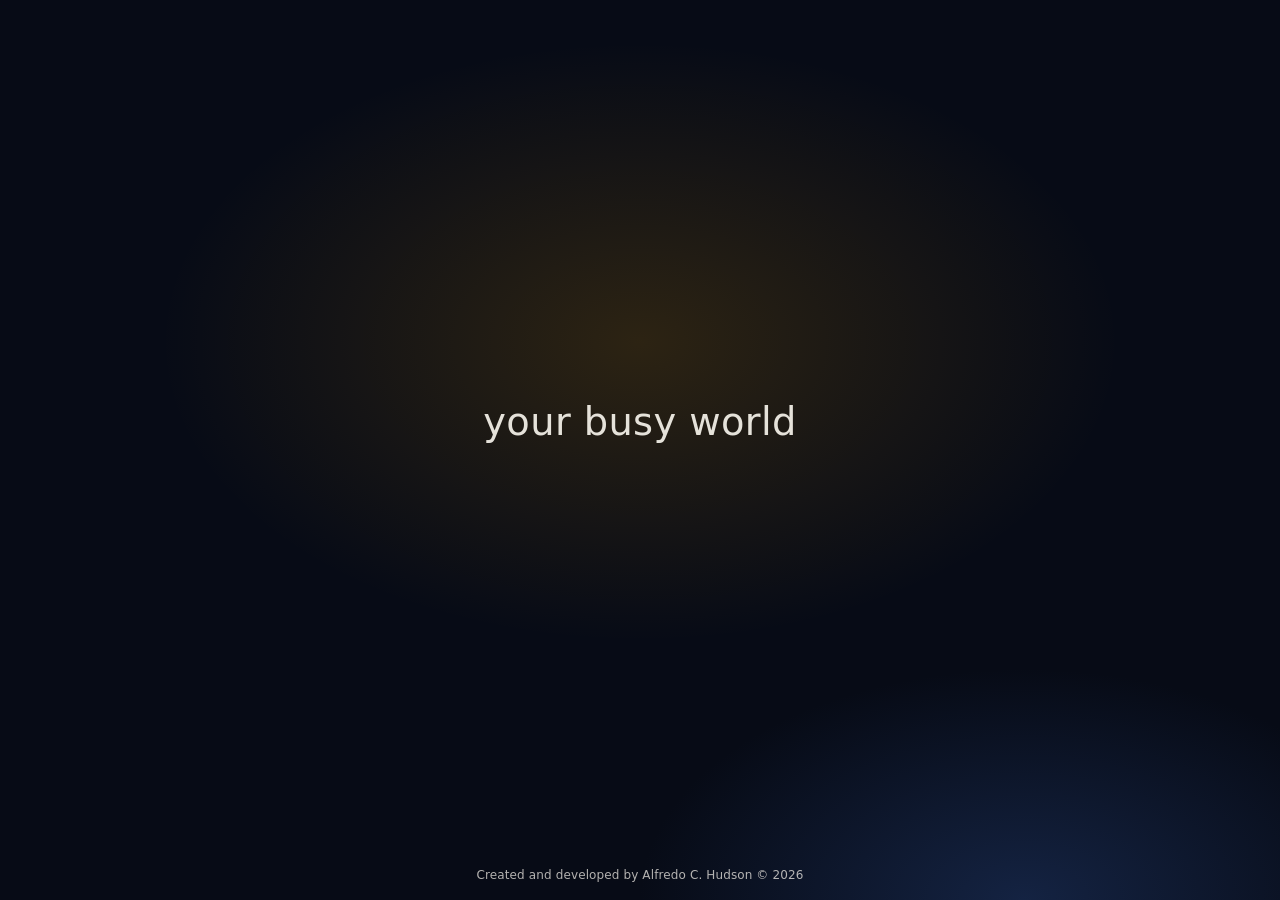
<file: site/index.html>
<!doctype html>
<html lang="en">
  <head>
    <meta charset="UTF-8" />
    <meta name="viewport" content="width=device-width, initial-scale=1, viewport-fit=cover" />
    <meta name="theme-color" content="#0b1020" />
    <meta name="color-scheme" content="dark light" />
    <meta name="apple-mobile-web-app-capable" content="yes" />
    <meta name="mobile-web-app-capable" content="yes" />
    <meta name="apple-mobile-web-app-status-bar-style" content="black-translucent" />
    <meta name="apple-mobile-web-app-title" content="Transcribe" />
    <meta name="application-name" content="Transcribe" />
    <meta name="format-detection" content="telephone=no" />
    <meta
      name="description"
      content="Transcribe records, transcribes, and answers from your notes on this device. Created and developed by Alfredo C. Hudson."
    />
    <title>Transcribe</title>
    <link rel="icon" href="./favicon.svg" type="image/svg+xml" />
    <link rel="icon" href="./favicon-32.png" sizes="32x32" type="image/png" />
    <link rel="apple-touch-icon" href="./icons/apple-touch-icon.png" />
    <link rel="manifest" href="./manifest.webmanifest" />
    <!-- apple-splash:start -->
    <link rel="apple-touch-startup-image" media="screen and (device-width: 320px) and (device-height: 568px) and (-webkit-device-pixel-ratio: 2) and (orientation: portrait)" href="./splash/iphone-se-portrait.png" />
    <link rel="apple-touch-startup-image" media="screen and (device-width: 568px) and (device-height: 320px) and (-webkit-device-pixel-ratio: 2) and (orientation: landscape)" href="./splash/iphone-se-landscape.png" />
    <link rel="apple-touch-startup-image" media="screen and (device-width: 375px) and (device-height: 667px) and (-webkit-device-pixel-ratio: 2) and (orientation: portrait)" href="./splash/iphone-8-portrait.png" />
    <link rel="apple-touch-startup-image" media="screen and (device-width: 667px) and (device-height: 375px) and (-webkit-device-pixel-ratio: 2) and (orientation: landscape)" href="./splash/iphone-8-landscape.png" />
    <link rel="apple-touch-startup-image" media="screen and (device-width: 375px) and (device-height: 812px) and (-webkit-device-pixel-ratio: 3) and (orientation: portrait)" href="./splash/iphone-x-portrait.png" />
    <link rel="apple-touch-startup-image" media="screen and (device-width: 812px) and (device-height: 375px) and (-webkit-device-pixel-ratio: 3) and (orientation: landscape)" href="./splash/iphone-x-landscape.png" />
    <link rel="apple-touch-startup-image" media="screen and (device-width: 360px) and (device-height: 780px) and (-webkit-device-pixel-ratio: 3) and (orientation: portrait)" href="./splash/iphone-12-mini-portrait.png" />
    <link rel="apple-touch-startup-image" media="screen and (device-width: 780px) and (device-height: 360px) and (-webkit-device-pixel-ratio: 3) and (orientation: landscape)" href="./splash/iphone-12-mini-landscape.png" />
    <link rel="apple-touch-startup-image" media="screen and (device-width: 390px) and (device-height: 844px) and (-webkit-device-pixel-ratio: 3) and (orientation: portrait)" href="./splash/iphone-12-portrait.png" />
    <link rel="apple-touch-startup-image" media="screen and (device-width: 844px) and (device-height: 390px) and (-webkit-device-pixel-ratio: 3) and (orientation: landscape)" href="./splash/iphone-12-landscape.png" />
    <link rel="apple-touch-startup-image" media="screen and (device-width: 428px) and (device-height: 926px) and (-webkit-device-pixel-ratio: 3) and (orientation: portrait)" href="./splash/iphone-14-plus-portrait.png" />
    <link rel="apple-touch-startup-image" media="screen and (device-width: 926px) and (device-height: 428px) and (-webkit-device-pixel-ratio: 3) and (orientation: landscape)" href="./splash/iphone-14-plus-landscape.png" />
    <link rel="apple-touch-startup-image" media="screen and (device-width: 393px) and (device-height: 852px) and (-webkit-device-pixel-ratio: 3) and (orientation: portrait)" href="./splash/iphone-15-pro-portrait.png" />
    <link rel="apple-touch-startup-image" media="screen and (device-width: 852px) and (device-height: 393px) and (-webkit-device-pixel-ratio: 3) and (orientation: landscape)" href="./splash/iphone-15-pro-landscape.png" />
    <link rel="apple-touch-startup-image" media="screen and (device-width: 430px) and (device-height: 932px) and (-webkit-device-pixel-ratio: 3) and (orientation: portrait)" href="./splash/iphone-15-pro-max-portrait.png" />
    <link rel="apple-touch-startup-image" media="screen and (device-width: 932px) and (device-height: 430px) and (-webkit-device-pixel-ratio: 3) and (orientation: landscape)" href="./splash/iphone-15-pro-max-landscape.png" />
    <link rel="apple-touch-startup-image" media="screen and (device-width: 440px) and (device-height: 956px) and (-webkit-device-pixel-ratio: 3) and (orientation: portrait)" href="./splash/iphone-16-pro-max-portrait.png" />
    <link rel="apple-touch-startup-image" media="screen and (device-width: 956px) and (device-height: 440px) and (-webkit-device-pixel-ratio: 3) and (orientation: landscape)" href="./splash/iphone-16-pro-max-landscape.png" />
    <link rel="apple-touch-startup-image" media="screen and (device-width: 744px) and (device-height: 1133px) and (-webkit-device-pixel-ratio: 2) and (orientation: portrait)" href="./splash/ipad-mini-portrait.png" />
    <link rel="apple-touch-startup-image" media="screen and (device-width: 1133px) and (device-height: 744px) and (-webkit-device-pixel-ratio: 2) and (orientation: landscape)" href="./splash/ipad-mini-landscape.png" />
    <link rel="apple-touch-startup-image" media="screen and (device-width: 810px) and (device-height: 1080px) and (-webkit-device-pixel-ratio: 2) and (orientation: portrait)" href="./splash/ipad-10-portrait.png" />
    <link rel="apple-touch-startup-image" media="screen and (device-width: 1080px) and (device-height: 810px) and (-webkit-device-pixel-ratio: 2) and (orientation: landscape)" href="./splash/ipad-10-landscape.png" />
    <link rel="apple-touch-startup-image" media="screen and (device-width: 834px) and (device-height: 1194px) and (-webkit-device-pixel-ratio: 2) and (orientation: portrait)" href="./splash/ipad-pro-11-portrait.png" />
    <link rel="apple-touch-startup-image" media="screen and (device-width: 1194px) and (device-height: 834px) and (-webkit-device-pixel-ratio: 2) and (orientation: landscape)" href="./splash/ipad-pro-11-landscape.png" />
    <link rel="apple-touch-startup-image" media="screen and (device-width: 1024px) and (device-height: 1366px) and (-webkit-device-pixel-ratio: 2) and (orientation: portrait)" href="./splash/ipad-pro-12-portrait.png" />
    <link rel="apple-touch-startup-image" media="screen and (device-width: 1366px) and (device-height: 1024px) and (-webkit-device-pixel-ratio: 2) and (orientation: landscape)" href="./splash/ipad-pro-12-landscape.png" />
    <link rel="apple-touch-startup-image" media="screen and (device-width: 1032px) and (device-height: 1376px) and (-webkit-device-pixel-ratio: 2) and (orientation: portrait)" href="./splash/ipad-pro-13-portrait.png" />
    <link rel="apple-touch-startup-image" media="screen and (device-width: 1376px) and (device-height: 1032px) and (-webkit-device-pixel-ratio: 2) and (orientation: landscape)" href="./splash/ipad-pro-13-landscape.png" />
    <!-- apple-splash:end -->
    <script>
      try {
        var theme = localStorage.getItem('transcribe-theme')
        var dark =
          theme === 'dark' ||
          (theme !== 'light' && window.matchMedia('(prefers-color-scheme: dark)').matches)
        document.documentElement.dataset.theme = dark ? 'dark' : 'light'
        var color = document.querySelector('meta[name="theme-color"]')
        if (color) color.setAttribute('content', dark ? '#0b1020' : '#f3efe6')
      } catch (e) {}
    </script>
    <script type="module" crossorigin src="./assets/index-DTwmvp_i.js"></script>
    <link rel="modulepreload" crossorigin href="./assets/rolldown-runtime-BCiCTKAo.js">
    <link rel="stylesheet" crossorigin href="./assets/index-gpVbg-Z4.css">
  <link rel="manifest" href="./manifest.webmanifest"></head>
  <body>
    <div id="app"></div>
  </body>
</html>
</file>
<file: site/assets/index-gpVbg-Z4.css>
:root{--safe-top:max(var(--test-safe-top,0px), env(safe-area-inset-top,0px));--safe-right:max(var(--test-safe-right,0px), env(safe-area-inset-right,0px));--safe-bottom:max(var(--test-safe-bottom,0px), env(safe-area-inset-bottom,0px));--safe-left:max(var(--test-safe-left,0px), env(safe-area-inset-left,0px));--bg:#0b1020;--bg-2:#12182a;--bg-3:#1a2236;--bg-4:#243049;--ink:#f6f3ec;--muted:#c3cad8;--faint:#93a0b8;--line:#f6f3ec1f;--amber:#f0a202;--amber-2:#ff8a2a;--amber-ink:#1c1404;--danger:#ff8d8d;--ok:#5ee0a0;--shadow:none;--radius:18px;--lightningcss-light: ;--lightningcss-dark:initial;color-scheme:dark;background:var(--bg);color:var(--ink);font-family:-apple-system,BlinkMacSystemFont,Segoe UI,system-ui,sans-serif;font-size:100%}[data-theme=light]{--bg:#f3efe6;--bg-2:#fffdf8;--bg-3:#fff;--bg-4:#efe8dc;--ink:#1c1915;--muted:#5c564c;--faint:#7a7368;--line:#1c19151f;--amber:#a15c00;--amber-2:#c2410c;--amber-ink:#1c1404;--danger:#9d1c2c;--ok:#0d6b45;--shadow:0 12px 30px #281e0a0f;--lightningcss-light:initial;--lightningcss-dark: ;color-scheme:light}@media (prefers-color-scheme:light){:root:not([data-theme]){--bg:#f3efe6;--bg-2:#fffdf8;--ink:#1c1915;--muted:#5c564c;--lightningcss-light:initial;--lightningcss-dark: ;color-scheme:light}}@media (prefers-color-scheme:dark){:root:not([data-theme]){--lightningcss-light: ;--lightningcss-dark:initial;color-scheme:dark}}*{box-sizing:border-box}html,body,#app{height:100%;margin:0}html{overflow:hidden}body{min-height:100vh;min-height:100svh;background:var(--bg);min-height:100dvh;color:var(--ink);-webkit-text-size-adjust:100%;-moz-text-size-adjust:100%;text-size-adjust:100%;font-size:1rem;line-height:1.45}button,input,textarea,select{font:inherit;color:inherit}button{cursor:pointer}img,svg,video,canvas,audio{max-width:100%}p,h1,h2,h3{overflow-wrap:anywhere}.app{height:100vh;height:100svh;background:radial-gradient(900px 480px at 50% -10%, #f0a20214, transparent 55%), var(--bg);height:100dvh;position:relative;overflow:hidden}@media (display-mode:standalone),(display-mode:fullscreen){.app{height:100dvh}}.home-layer{opacity:0;flex-direction:column;height:100%;min-height:0;transition:opacity .7s linear;display:flex}.app[data-phase=crossfade] .home-layer,.app[data-phase=done] .home-layer{opacity:1}.app:not([data-phase=done]) .home-layer{pointer-events:none}.splash{z-index:5;padding:calc(var(--safe-top) + 1rem) calc(var(--safe-right) + 1rem) calc(var(--safe-bottom) + 1rem) calc(var(--safe-left) + 1rem);opacity:1;background:radial-gradient(800px 500px at 50% 38%,#f0a20229,#0000 60%),radial-gradient(700px 420px at 80% 100%,#24407873,#0000 55%),#070b16;flex-direction:column;justify-content:flex-end;transition:opacity .7s linear;display:flex;position:absolute;inset:0}.app[data-phase=crossfade] .splash,.app[data-phase=done] .splash{opacity:0;pointer-events:none}.splash-center{inset:calc(var(--safe-top) + 1rem) calc(var(--safe-right) + 1rem) calc(var(--safe-bottom) + 4.5rem) calc(var(--safe-left) + 1rem);place-items:center;display:grid;position:absolute}.line{opacity:0;text-align:center;max-width:100%;margin:0;transition:opacity .7s linear;position:absolute}.line-world{letter-spacing:.01em;color:#f6f3eceb;font-size:clamp(1.35rem,4vw,2.4rem);font-weight:460}.line-word{letter-spacing:min(.42em,2vw);text-transform:uppercase;background:linear-gradient(100deg,#ffe0b0 0%,#f0a202 38%,#ff7a1a 72%,#ffb347 100%);color:#0000;-webkit-background-clip:text;background-clip:text;padding-left:min(.42em,2vw);font-size:min(3.2rem,6vw);font-weight:650;line-height:1.15}@media (prefers-reduced-motion:no-preference){.app[data-phase=word-hold] .line-word,.app[data-phase=word-in] .line-word{animation:2.4s ease-in-out infinite glow}}@keyframes glow{0%,to{filter:drop-shadow(0 0 10px #ff962847)}50%{filter:drop-shadow(0 0 22px #ff7a1a9e)}}.app[data-phase=world-in] .line-world,.app[data-phase=world-hold] .line-world,.app[data-phase=word-in] .line-word,.app[data-phase=word-hold] .line-word,.app[data-phase=crossfade] .line-word{opacity:1}.credit{z-index:1;text-align:center;letter-spacing:.01em;color:#f6f3ecb8;margin:0;font-size:.75rem;position:relative}.shell{width:100%;min-width:0;min-height:0;padding:var(--safe-top) var(--safe-right) var(--safe-bottom) var(--safe-left);flex-direction:column;flex:auto;display:flex;overflow:hidden}.sidenav,.menubar{display:none}.workspace{display:contents}.tabbar{border-top:1px solid var(--line);background:color-mix(in srgb, var(--bg) 92%, black 8%);flex:none;grid-template-columns:repeat(5,minmax(0,1fr));gap:2px;display:grid}.tab,.nav-btn,.hit,.btn,.icon-btn{min-width:44px;min-height:44px}.tab{color:var(--faint);background:0 0;border:0;flex-direction:column;justify-content:center;align-items:center;gap:2px;padding:6px 2px;display:flex}.tab span{text-align:center;font-size:.68rem;line-height:1.1}.tab[aria-current=page],.nav-btn[aria-current=page]{color:var(--amber)}.main{flex:1;min-width:0;min-height:0;padding:1rem 1rem 1.25rem;overflow:auto}.page{width:min(100%,1120px);min-width:0;margin:0 auto}@media (min-width:700px) and (min-height:600px){.shell{flex-direction:column}.workspace{flex:1;min-width:0;min-height:0;display:flex}.menubar{border-bottom:1px solid var(--line);background:color-mix(in srgb, var(--bg-2) 88%, transparent);z-index:5;flex:none;align-items:stretch;gap:.15rem;padding:.2rem .6rem;display:flex;position:relative}.sidenav{border-right:1px solid var(--line);background:color-mix(in srgb, var(--bg-2) 80%, transparent);flex-direction:column;flex:0 0 220px;gap:.25rem;width:220px;padding:1.1rem .75rem;display:flex;overflow:auto}.tabbar{display:none}.main{padding:1.75rem 2rem 2.5rem}}@media (min-width:1200px){.sidenav{flex-basis:260px;width:260px}}.brand{letter-spacing:.01em;align-items:center;gap:.7rem;padding:.35rem .55rem 1rem;font-weight:680;display:flex}.brand small{color:var(--faint);font-size:.75rem;font-weight:450;display:block}.nav-btn{text-align:left;width:100%;color:var(--muted);background:0 0;border:0;border-radius:12px;align-items:center;gap:.7rem;padding:.55rem .7rem;display:flex}.nav-btn[aria-current=page]{background:color-mix(in srgb, var(--amber) 16%, transparent);color:var(--ink)}.eyebrow{color:var(--amber);letter-spacing:.14em;text-transform:uppercase;margin:0;font-size:.8rem}h1{margin:.2rem 0 .4rem;font-size:clamp(1.7rem,3vw,2.4rem);font-weight:680;line-height:1.1}h2{margin:0 0 .4rem;font-size:1.15rem}.lede{color:var(--muted);max-width:42rem;margin:0 0 1rem}.stack{gap:.75rem;display:grid}.row{flex-wrap:wrap;align-items:center;gap:.6rem;min-width:0;display:flex}.page{container-type:inline-size}.notes{gap:.75rem;display:grid}@container (width>=720px){.notes{grid-template-columns:1fr 1fr}}.card{background:var(--bg-3);border:1px solid var(--line);border-radius:var(--radius);box-shadow:var(--shadow);min-width:0;padding:.9rem 1rem}.card h3{margin:0 0 .25rem;font-size:1.05rem}.meta{color:var(--faint);margin:0;font-size:.85rem}.excerpt{color:var(--muted);margin:.45rem 0 0}button,.chip,.btn,.tab,.nav-btn{touch-action:manipulation}.btn,.icon-btn{border:1px solid var(--line);background:var(--bg-3);border-radius:999px;justify-content:center;align-items:center;gap:.45rem;padding:.55rem .95rem;text-decoration:none;display:inline-flex}.btn-primary{background:linear-gradient(180deg, #ffc14d, var(--amber) 45%, #e07a00);color:var(--amber-ink);border-color:#0000;font-weight:680}.btn-block{width:100%;min-height:48px}.file-list{grid-template-columns:minmax(0,1fr);gap:.5rem;width:100%;min-width:0;margin:.8rem 0;padding:0;list-style:none;display:grid}.file-list li,.bundle-card{flex-direction:column;align-items:stretch;gap:.55rem;width:100%;min-width:0;max-width:100%;display:flex}[data-room-card]{grid-template-columns:minmax(0,1fr);place-items:stretch stretch;width:100%;min-width:0;max-width:100%;display:grid;overflow-x:clip}[data-room-card]>*,[data-room-card] p,[data-room-card] .bundle-title,[data-room-card] .meta,[data-room-card] .transcript-preview,[data-room-card] .transcript-preview p{white-space:normal;word-break:normal;overflow-wrap:break-word;writing-mode:horizontal-tb;width:100%;min-width:0;max-width:100%}.file-list li.file-row{flex-direction:row;align-items:center}.file-list li>*,.bundle-card>*{min-width:0;max-width:100%}.bundle-title{overflow-wrap:anywhere;display:block}.bundle-actions{flex-wrap:wrap;gap:.5rem;width:100%;display:flex}.bundle-actions .btn{flex:9rem;min-width:44px;min-height:44px}[data-update-actions]{width:100%;display:grid}[data-update-actions] .btn{white-space:normal;overflow-wrap:anywhere;width:100%;height:auto;min-height:44px}[data-update-toast],[data-version-gap],[data-app-version]{overflow-wrap:anywhere}.lens-field,.lens-panel,.ask-panel{width:100%;min-width:0}.lens-panel{gap:.45rem;margin-top:.55rem;display:grid}.lens-group{color:var(--muted);margin:.35rem 0 0;font-size:.85rem}.lens-list{gap:.35rem;max-height:18rem;margin:0;padding:0;list-style:none;display:grid;overflow:auto}.lens-option{align-items:flex-start;gap:.65rem;min-height:44px;padding:.45rem .2rem;display:flex}.lens-option input{flex:none;width:1.25rem;height:1.25rem;margin-top:.2rem}.lens-option span{gap:.15rem;min-width:0;display:grid}.lens-option small{color:var(--muted);overflow-wrap:anywhere}.ask-panel{gap:.75rem;display:grid}.ask-thread{gap:.65rem;display:grid}.ask-turn{gap:.35rem;min-width:0;display:grid}.ask-turn p{overflow-wrap:anywhere;white-space:pre-wrap;margin:0}.ask-cites{color:var(--muted);margin:0;padding-left:1.1rem}.bundle-rename{gap:.5rem;width:100%;display:grid}.transcript-preview{width:100%;min-width:0}.transcript-preview summary{align-items:center;min-height:44px;display:flex}.transcript-preview p{white-space:pre-wrap;overflow-wrap:anywhere;margin:.35rem 0 0}.grow{flex:1;min-width:0}.note-open{text-align:left;width:100%;color:inherit;background:0 0;border:0;padding:0;display:block}[data-military] .row>.block{flex:14rem;min-width:min(100%,14rem)}[data-military]{max-width:100%}[data-theme=light] .btn-primary{color:#1c1404}.btn-ghost{background:0 0}.btn-danger{color:var(--danger)}.icon-btn{padding-inline:.7rem}.chip{border:1px solid var(--line);min-height:44px;color:var(--muted);background:0 0;border-radius:999px;padding:.35rem .8rem}.chip[aria-pressed=true]{background:color-mix(in srgb, var(--amber) 18%, transparent);color:var(--ink);border-color:#0000}.chips{gap:.45rem;max-width:100%;padding-bottom:.2rem;display:flex;overflow-x:auto}.update,.notice,.callout,.error{border-radius:14px;margin:0 0 .8rem;padding:.75rem .9rem}.update{text-align:left;background:var(--amber);width:100%;color:var(--amber-ink);border:0;min-height:44px;font-weight:680}.notice,.callout{background:color-mix(in srgb, var(--amber) 12%, var(--bg-3));border:1px solid var(--line);color:var(--ink)}.error{background:color-mix(in srgb, var(--danger) 12%, var(--bg-3));color:var(--danger)}.field,textarea,select,.search input{border:1px solid var(--line);background:var(--bg-2);border-radius:12px;width:100%;min-height:44px;padding:.65rem .75rem;font-size:max(16px,1rem)}textarea{resize:vertical;min-height:7rem}label.block{color:var(--muted);gap:.3rem;font-size:.9rem;display:grid}.record-stage{justify-items:center;gap:.8rem;padding:1rem 0 .4rem;display:grid}.timer{font-variant-numeric:tabular-nums;letter-spacing:.02em;margin:0;font-size:clamp(2.4rem,8vw,4rem)}.meter{align-items:end;gap:4px;width:min(100%,420px);height:72px;display:flex}.meter-bar{background:linear-gradient(180deg, var(--amber-2), var(--amber));border-radius:999px;flex:1;min-height:6px}.record-btn{color:#1c1404;background:linear-gradient(#ffc14d,#f0a202 40%,#e15a00);border:0;border-radius:50%;place-items:center;width:6.4rem;min-width:88px;height:6.4rem;min-height:88px;display:grid;box-shadow:0 12px 40px #f0a20247}.record-btn small{font-size:.75rem;font-weight:700;display:block}@media (prefers-reduced-motion:no-preference){.record-btn[data-state=recording]{animation:1.6s ease-in-out infinite pulse}}@keyframes pulse{50%{box-shadow:0 0 0 12px #f0a20229}}.kbd-hint{color:var(--faint);font-size:.85rem;display:none}@media (hover:hover) and (pointer:fine){.kbd-hint{display:block}}.segment,.result-line{text-align:left;border:0;border-bottom:1px solid var(--line);background:0 0;grid-template-columns:auto 1fr;gap:.65rem;width:100%;min-height:44px;padding:.75rem .1rem;display:grid}.anchor{color:var(--amber);font-variant-numeric:tabular-nums;font-size:.85rem}.speaker{color:var(--faint);font-size:.8rem}.player{flex-wrap:wrap;align-items:center;gap:.5rem;width:100%;min-width:0;display:flex}.player input[type=range]{flex:8rem;width:auto;min-width:0;min-height:44px}.player-speeds,.player-segments{flex:1 0 100%;min-width:0}.player-speeds{flex-wrap:wrap;gap:.4rem;display:flex}[data-room-player]{flex-direction:column;align-items:stretch;width:100%;min-width:0;max-width:100%;display:flex;overflow-x:clip}.file-list{overflow-x:clip}[data-room-player] input[type=range]{flex:none;width:100%;min-width:0;max-width:100%}[data-room-player] .meta{white-space:nowrap;width:auto;max-width:100%}.player-speeds .chip{flex:1;min-height:44px}.player-segments{gap:.4rem;display:grid}.player-segments .btn{white-space:normal;text-align:left;justify-content:flex-start;width:100%;height:auto;min-height:44px}.table-wrap{max-width:100%;overflow-x:auto}table{border-collapse:collapse;width:100%;font-size:.92rem}th,td{border:1px solid var(--line);text-align:left;vertical-align:top;padding:.4rem .5rem}.dialog-back{z-index:6;background:#00000073;place-items:center;padding:1rem;display:grid;position:absolute;inset:0}.dialog-dismiss{background:0 0;border:0;padding:0;position:absolute;inset:0}.dialog{z-index:1;background:var(--bg-3);border:1px solid var(--line);border-radius:18px;width:min(100%,28rem);max-height:min(80vh,40rem);padding:1rem;position:relative;overflow:auto}.lang-list{gap:.25rem;max-height:46vh;margin:.6rem 0;display:grid;overflow:auto}.lang{text-align:left;color:var(--ink);border:0;border-bottom:1px solid var(--line);background:0 0;min-height:44px;padding:.4rem .1rem}.linkish{color:var(--amber);text-align:left;word-break:break-all;background:0 0;border:0;padding:0}.record-dim{z-index:30;color:#f6f3ec;padding:max(1rem, var(--safe-top)) 1rem max(1rem, var(--safe-bottom));background:#000;align-content:center;justify-items:center;gap:1rem;display:grid;position:fixed;inset:0}.sr-only{clip:rect(0, 0, 0, 0);white-space:nowrap;border:0;width:1px;height:1px;margin:-1px;padding:0;position:absolute;overflow:hidden}.tabbar .tab{min-width:0;padding-inline:1px}.menu{position:relative}.menu-tab,.menu-item{min-height:36px;color:var(--ink);text-align:left;background:0 0;border:0;border-radius:8px;padding:.35rem .7rem}.menu-tab[aria-expanded=true],.menu-item:hover{background:color-mix(in srgb, var(--amber) 16%, transparent)}.menu-pop{border:1px solid var(--line);background:var(--bg-2);min-width:16rem;box-shadow:var(--shadow);border-radius:12px;padding:.35rem;display:grid;position:absolute;top:100%;left:0}.hero{border:1px solid var(--line);background:radial-gradient(circle at 86% 18%,#f0a20259,#0000 26%),linear-gradient(155deg,#1a2744,#12182b 58%,#1c2438);border-radius:22px;grid-template-columns:minmax(0,1fr) auto;align-items:center;gap:1rem;padding:1.25rem;display:grid}[data-theme=light] .hero{background:radial-gradient(circle at 86% 18%,#c2410c2e,#0000 26%),linear-gradient(155deg,#fffdf8,#efe4d2)}.orb{color:#1c1404;background:radial-gradient(circle at 40% 32%,#ffe0ad,#f0a202 42%,#c2410c);border:0;border-radius:50%;align-content:center;justify-items:center;gap:.15rem;width:96px;height:96px;display:grid;box-shadow:0 0 28px #f0a20259}.orb span{font-size:.78rem;font-weight:680}.wave{align-items:flex-end;gap:3px;height:40px;margin-top:.8rem;display:flex}.wave span{background:var(--amber);border-radius:99px;width:4px;display:block}.tiles{gap:.75rem;margin:1rem 0;display:grid}@container (width>=720px){.tiles{grid-template-columns:repeat(3,minmax(0,1fr))}}.tile{text-align:left;gap:.25rem;display:grid}.tile h3{margin:0}.tile p{color:var(--muted);margin:0}.banner-label{border:1px solid var(--line);letter-spacing:.08em;text-transform:uppercase;margin:.4rem 0 .8rem;padding:.35rem .6rem;font-size:.85rem}.live-grid{gap:.6rem;margin:.8rem 0 1rem;display:grid}@container (width>=720px){.live-grid{grid-template-columns:1fr 1fr}}.live-grid h3{margin:0 0 .25rem;font-size:.95rem}.claim{text-align:left;gap:.2rem;width:100%;margin:.4rem 0;display:grid}.claim[data-status=assumption]{outline:1px dashed var(--amber)}.claim[data-status=unsourced]{outline:1px solid var(--danger)}.share-dialog{z-index:40;padding:max(1rem, var(--safe-top)) 1rem max(1rem, var(--safe-bottom));place-items:end center;display:grid;position:fixed;inset:0}.share-dismiss{background:#00000073;border:0;padding:0;position:absolute;inset:0}.share-dialog .card{z-index:1;width:min(100%,36rem);max-height:min(86vh,40rem);position:relative;overflow:auto}[data-brief-about] img{border:1px solid var(--line);border-radius:12px;width:100%;height:auto}:focus-visible{outline:2px solid var(--amber);outline-offset:2px}@media (prefers-reduced-motion:reduce){.line-word{filter:none!important;animation:none!important}.record-btn{animation:none!important}html{scroll-behavior:auto}}
</file>
